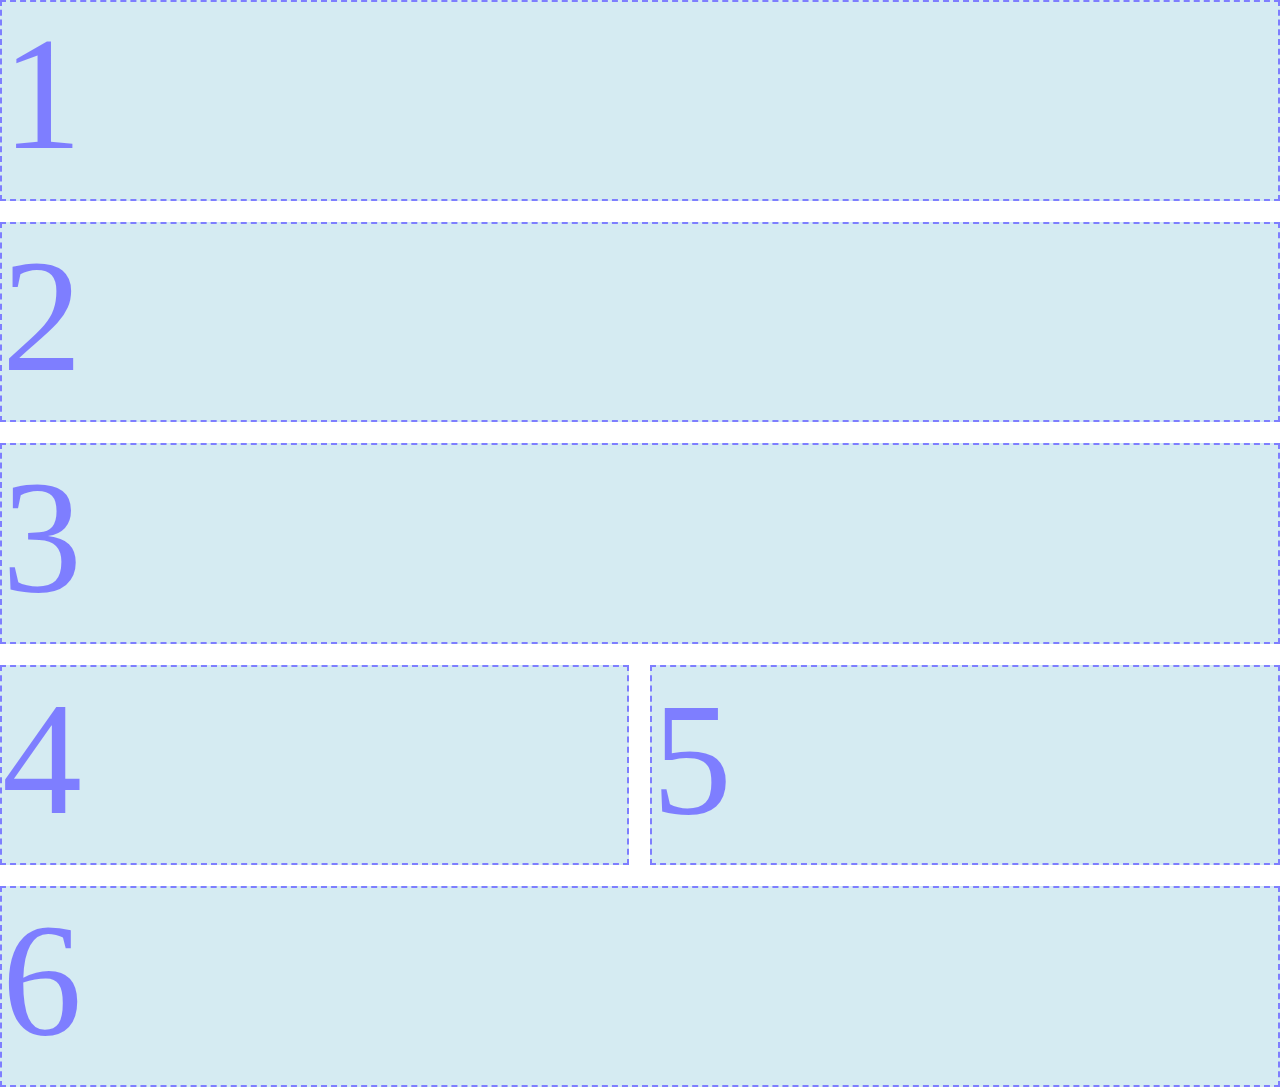
<file: hw4/index.html>
<!DOCTYPE html>
<html lang="en">
<head>
    <meta charset="UTF-8">
    <meta http-equiv="X-UA-Compatible" content="IE=edge">
    <meta name="viewport" content="width=device-width, initial-scale=1.0">
    <title>Assignment 4</title>
    <link rel="stylesheet" href="style.css">
</head>
<body>
    <div class="container">
        <div class="box1">1</div>
        <div class="box2">2</div>
        <div class="box3">3</div>
        <div class="box4">4</div>
        <div class="box5">5</div>
        <div class="box6">6</div>
      </div>    
</body>
</html>
</file>
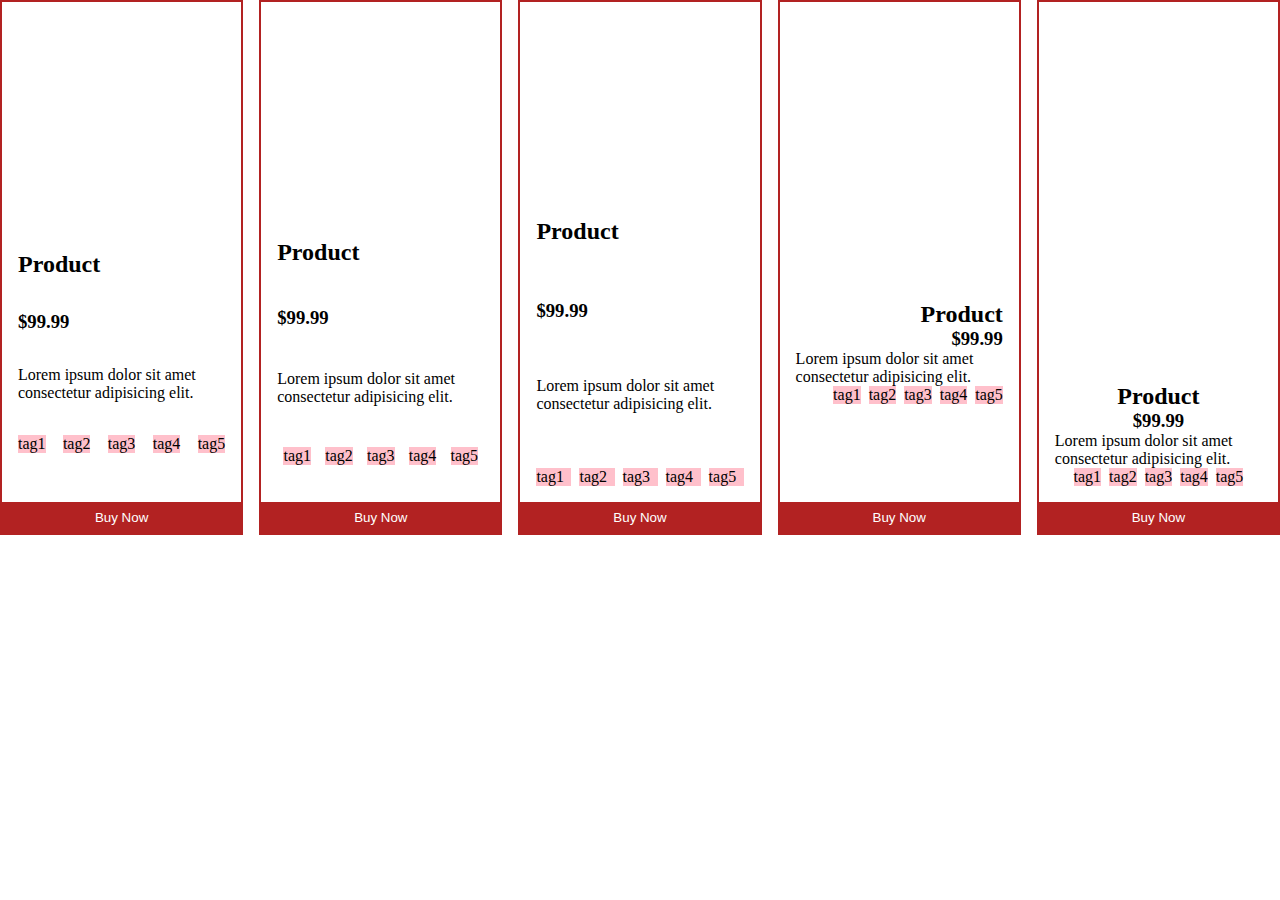
<file: hw5/index.html>
<!DOCTYPE html>
<html lang="en">
<head>
    <meta charset="UTF-8">
    <meta http-equiv="X-UA-Compatible" content="IE=edge">
    <meta name="viewport" content="width=device-width, initial-scale=1.0">
    <title>Assignment 5</title>
    <link rel="stylesheet" href="style.css">
</head>
<body>
<div class="container">
    <div class="box1">
        <div class="image"></div>
        <div class="info">
            <h2>Product</h2>
            <h3>$99.99</h3>
            <p>Lorem ipsum dolor sit amet consectetur adipisicing elit.</p>
            <ul>
                <li>tag1</li>
                <li>tag2</li>
                <li>tag3</li>
                <li>tag4</li>
                <li>tag5</li>
            </ul>
        </div>
        <button>Buy Now</button>
    </div>

    <div class="box2">
        <div class="image"></div>
        <div class="info">
            <h2>Product</h2>
            <h3>$99.99</h3>
            <p>Lorem ipsum dolor sit amet consectetur adipisicing elit.</p>
            <ul>
                <li>tag1</li>
                <li>tag2</li>
                <li>tag3</li>
                <li>tag4</li>
                <li>tag5</li>
            </ul>
        </div>
        <button>Buy Now</button>
    </div>

    <div class="box3">
        <div class="image"></div>
        <div class="info">
            <h2>Product</h2>
            <h3>$99.99</h3>
            <p>Lorem ipsum dolor sit amet consectetur adipisicing elit.</p>
            <ul>
                <li>tag1</li>
                <li>tag2</li>
                <li>tag3</li>
                <li>tag4</li>
                <li>tag5</li>
            </ul>
        </div>
        <button>Buy Now</button>
    </div>

    <div class="box4">
        <div class="image"></div>
        <div class="info">
            <h2>Product</h2>
            <h3>$99.99</h3>
            <p>Lorem ipsum dolor sit amet consectetur adipisicing elit.</p>
            <ul>
                <li>tag1</li>
                <li>tag2</li>
                <li>tag3</li>
                <li>tag4</li>
                <li>tag5</li>
            </ul>
        </div>
        <button>Buy Now</button>
    </div>

    <div class="box5">
        <div class="image"></div>
        <div class="info">
            <h2>Product</h2>
            <h3>$99.99</h3>
            <p>Lorem ipsum dolor sit amet consectetur adipisicing elit.</p>
            <ul>
                <li>tag1</li>
                <li>tag2</li>
                <li>tag3</li>
                <li>tag4</li>
                <li>tag5</li>
            </ul>
        </div>
        <button>Buy Now</button>
    </div>
</div>
</body>
</html>
</file>
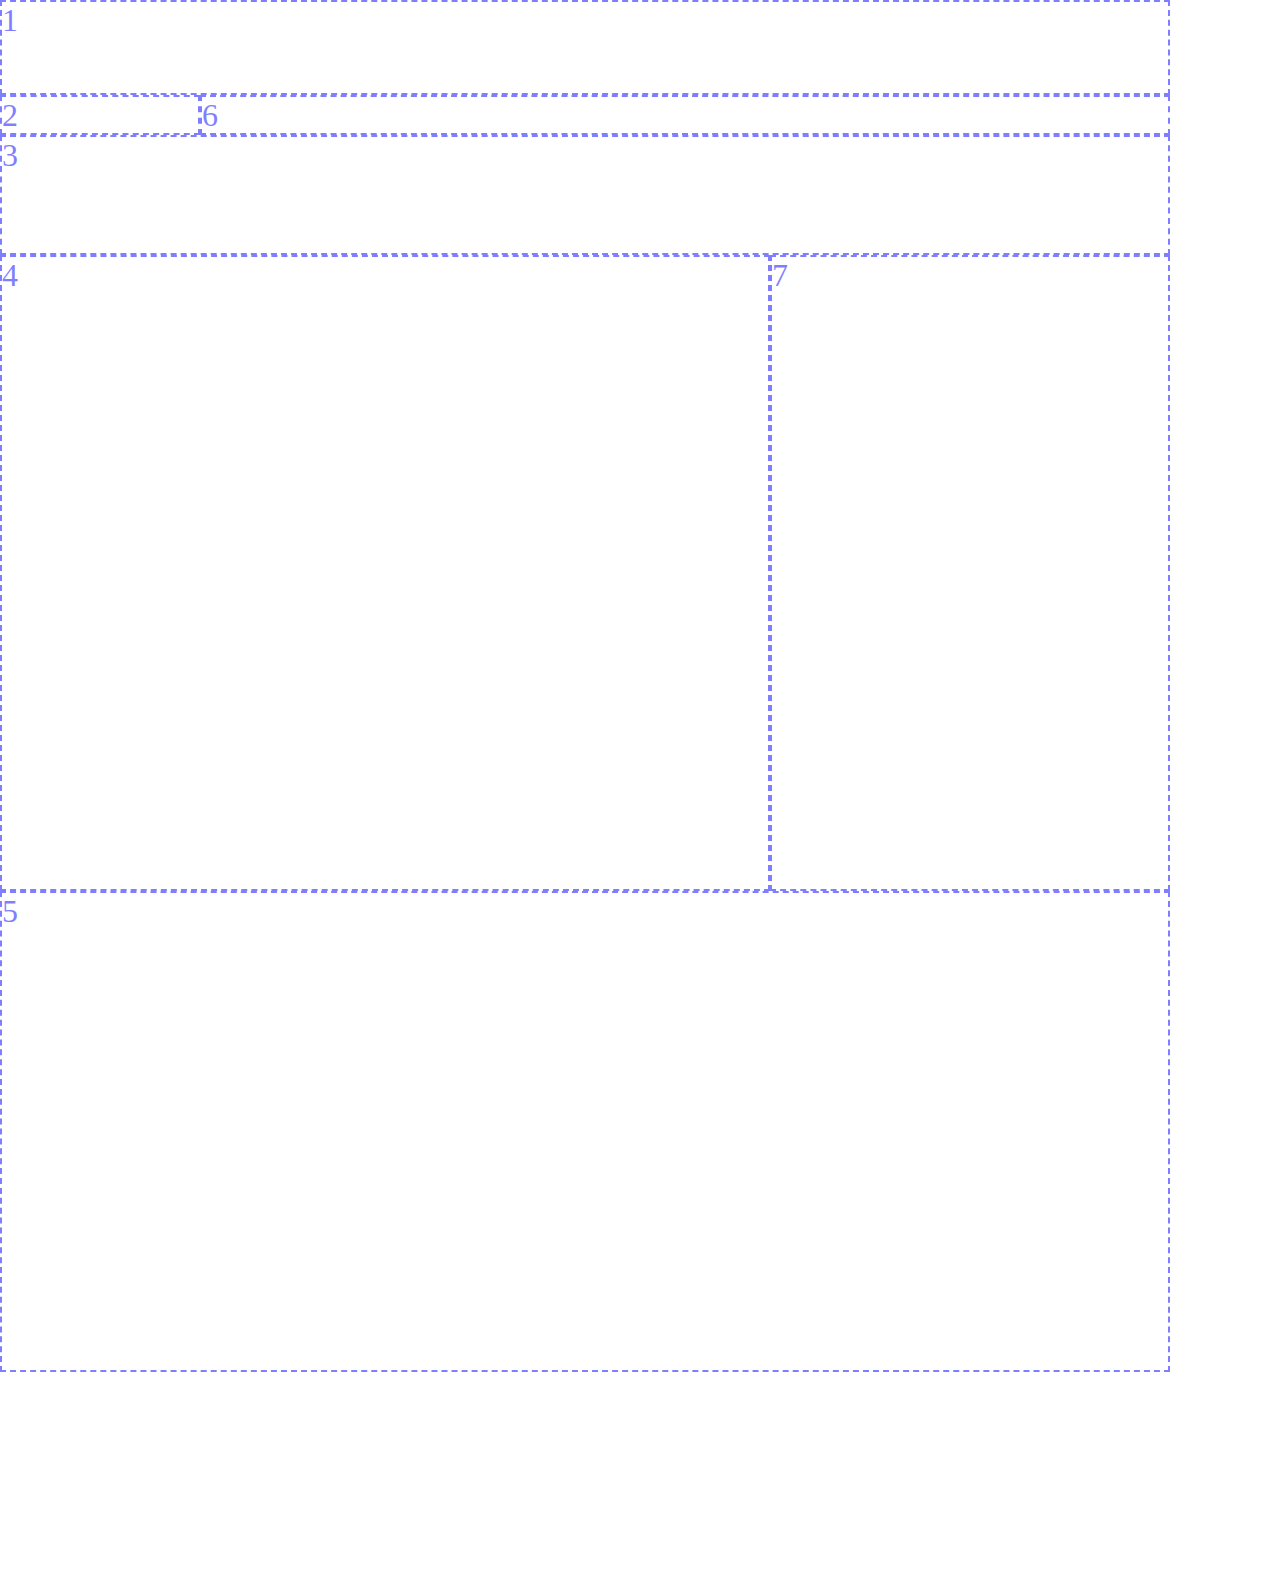
<file: hw7/index.html>
<!DOCTYPE html>
<html lang="en">
  <head>
    <meta charset="UTF-8" />
    <meta http-equiv="X-UA-Compatible" content="IE=edge" />
    <meta name="viewport" content="width=device-width, initial-scale=1.0" />
    <title>Assignment 7</title>
    <link rel="stylesheet" href="style.css" />
  </head>
  <body>
    <div class="container">
      <div class="box1">1</div>
      <div class="box2">2</div>
      <div class="box3">3</div>
      <div class="box4">4</div>
      <div class="box5">5</div>
      <div class="box6">6</div>
      <div class="box7">7</div>
      </div>
  </body>
</html>
</file>
<file: hw4/style.css>
* {
    margin: 0;
    box-sizing: border-box;
}

body {
    background: url("https://cdn.imgchest.com/files/myd5crrqj4b.png");
    opacity: .5;
    background-repeat: no-repeat;
}

.container {
    max-width: 1400px;
    display: flex;
    flex-wrap: wrap;
    gap: 21.015px;
}

.container > * {
    background-color: lightblue;
    font-size: 10rem;
    height: 200.5px;
    color: blue;
    border: 2px dashed blue;
    flex-grow: 1;
    flex-shrink: 1;
}

.box1 { flex-basis: 1400px;}
.box2 { flex-basis: 309px;}
.box3 { flex-basis: 1068px}
.box4 { flex-basis: 542px}
.box5 { flex-basis: 543px}
.box6 { flex-basis: 273px}
</file>
<file: hw5/style.css>
* {
    margin: 0;
    box-sizing: border-box;
}

body {
    font-family: tahoma;
}

.image {
    height: 200px;
    background-size: cover;
    background-position: center;
}

.box1 .image {
    background-image: url("https://unsplash.it/300/200?1");
}

.box2 .image {
    background-image: url("https://unsplash.it/300/200?2");
}

.box3 .image {
    background-image: url("https://unsplash.it/300/200?3");
}

.box4 .image {
    background-image: url("https://unsplash.it/500/200?4");
}

.box5 .image {
    background-image: url("https://unsplash.it/800/200?5");
}

.container {
    display: flex;
    gap: 1rem;
    flex-wrap: wrap;
}

.container > * {
    flex-basis: 200px;
    border: 2px solid firebrick;
    flex-grow: 1;
}

ul {
    list-style-type: none;
    padding: 0;
    display: flex;
    gap: .5rem;
}

ul > * {
    background: pink;
}

.info {
    display: flex;
    flex-direction: column;
    height: 300px;
    padding: 1rem;
}

.box1 > .info {
    justify-content: space-evenly;
}

.box4 > .info {
    justify-content: center;
    align-items: end;
}

.box5 > .info {
    justify-content: end;
    align-items: center;
}

.box3 > .info {
    justify-content: space-between;
}

.box2 > .info {
    justify-content: space-around;
}

.box2 ul {
    justify-content: space-evenly;
}

.box5 ul {
    justify-content: center;
}

.box4 ul {
    justify-content: end;
}

.box1 ul{
    justify-content: space-between;
}

.box3 ul {
    justify-content: space-around;
}

.box3 ul > * {
    flex-grow: 1;
}

button {
    background: firebrick;
    padding: .5rem;
    border: none;
    width: 100%;
    color: white;
}
</file>
<file: hw7/style.css>
* {
    margin: 0;
    box-sizing: border-box;
}
body {
    background-image: url(https://cdn.imgchest.com/files/j7kzcbm6r7m.png);
    background-repeat: no-repeat;
    max-width: 1143px;
    min-height: 1583px;
    font-size: 2rem;
    opacity: .5;
    color: blue;
}
.container > * {
    border: 2px dashed blue;
}

.container {
    display: grid;

    grid-template-rows: 95px 40px 120px 636px 481px;
    grid-template-columns: 200px 570px 400px;

    grid-template-areas: 
    "one one one"
    "two six six"
    "three three three"
    "four four seven"
    "five five five";
}

.box1 { 
    grid-area: one;
}
.box2 { 
    grid-area: two;
}
.box3 { 
    grid-area: three;
}
.box4 { 
    grid-area: four;
}
.box5 { 
    grid-area: five;
}
.box6 { 
    grid-area: six;
}
.box7 { 
    grid-area: seven;
}
</file>
